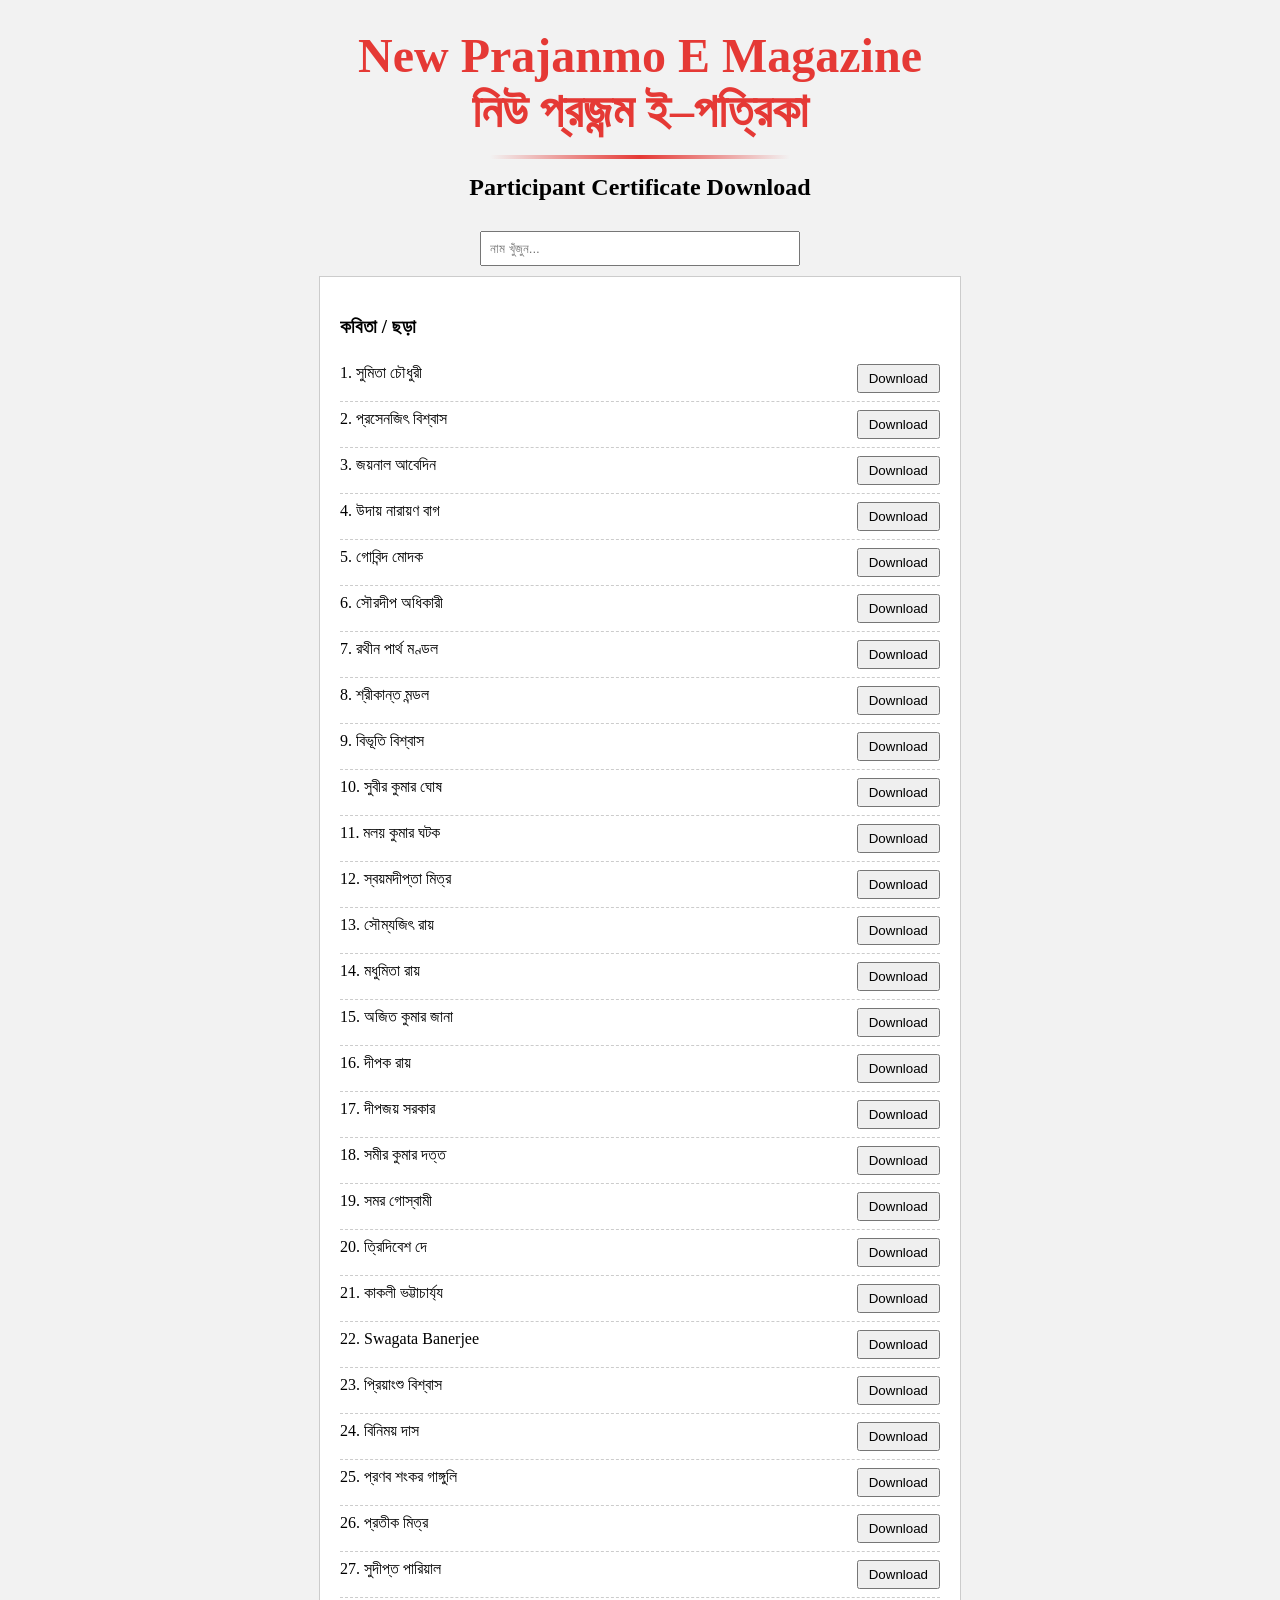
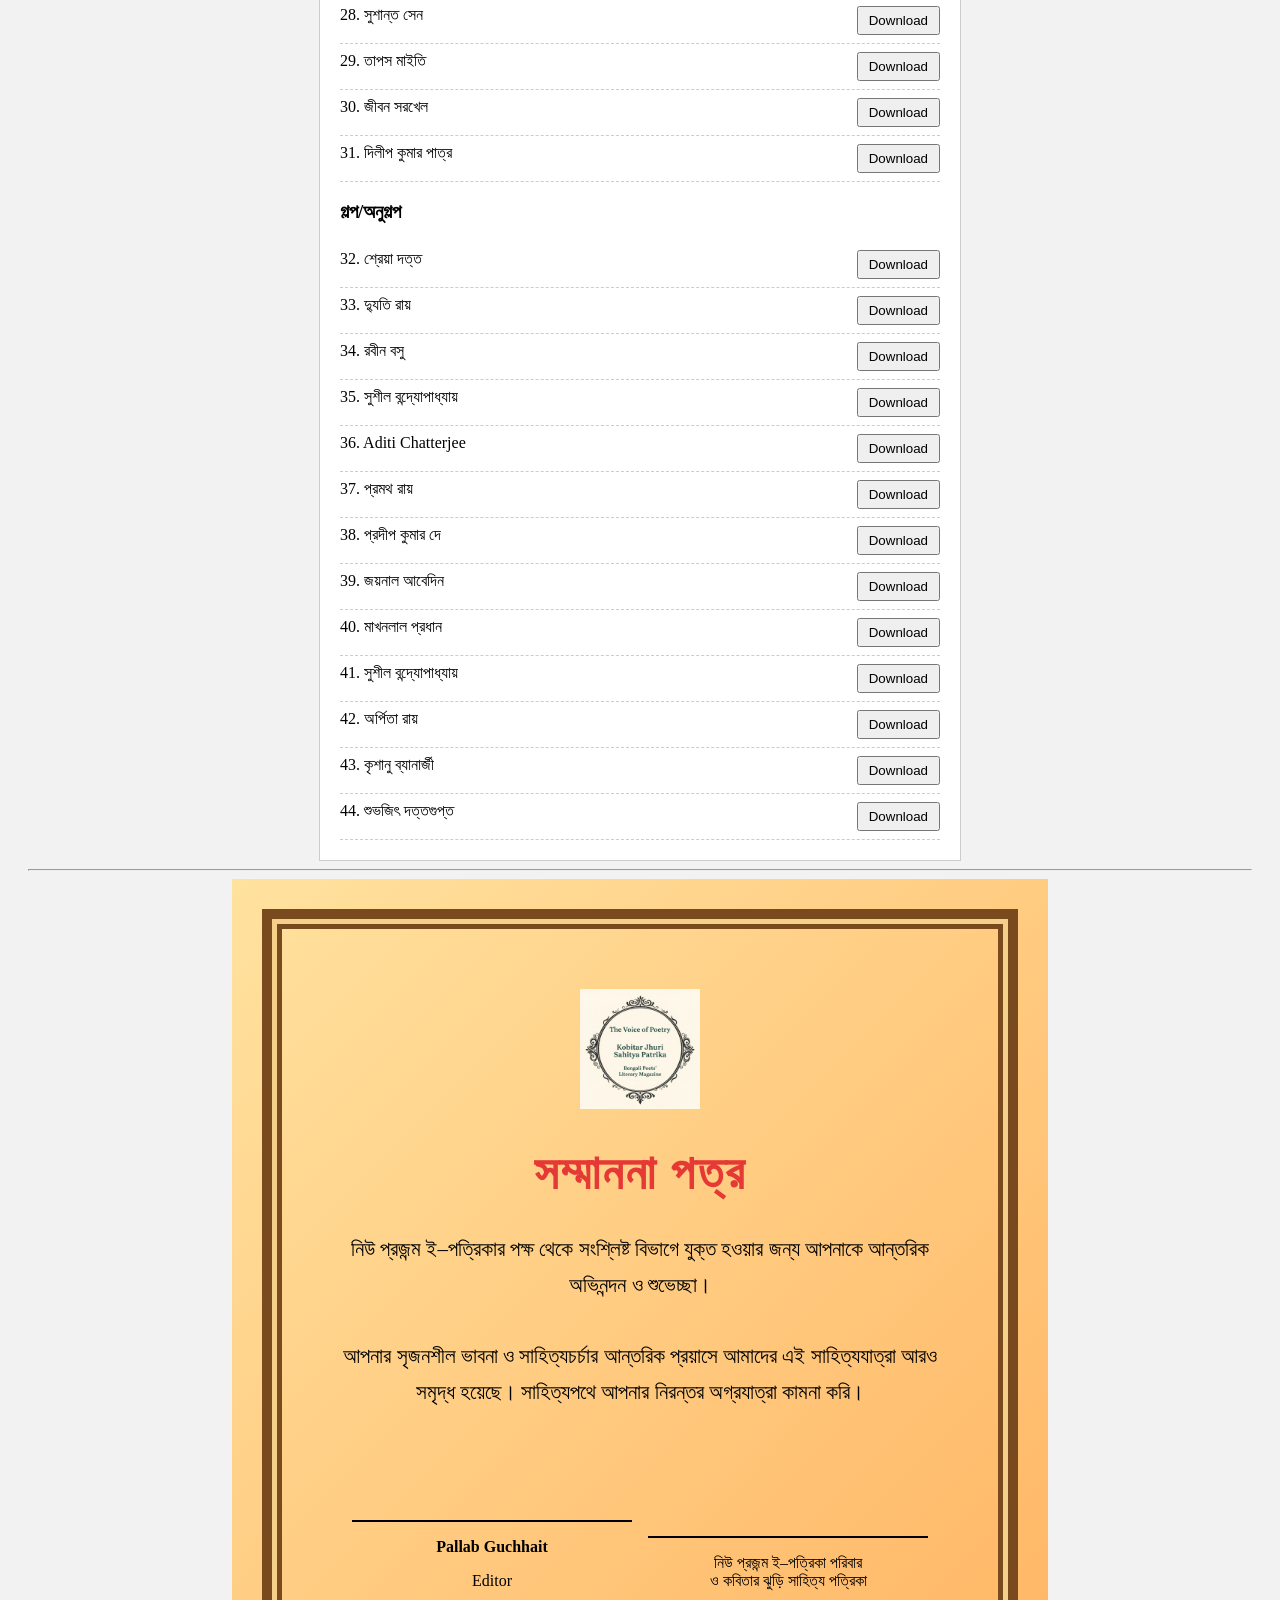
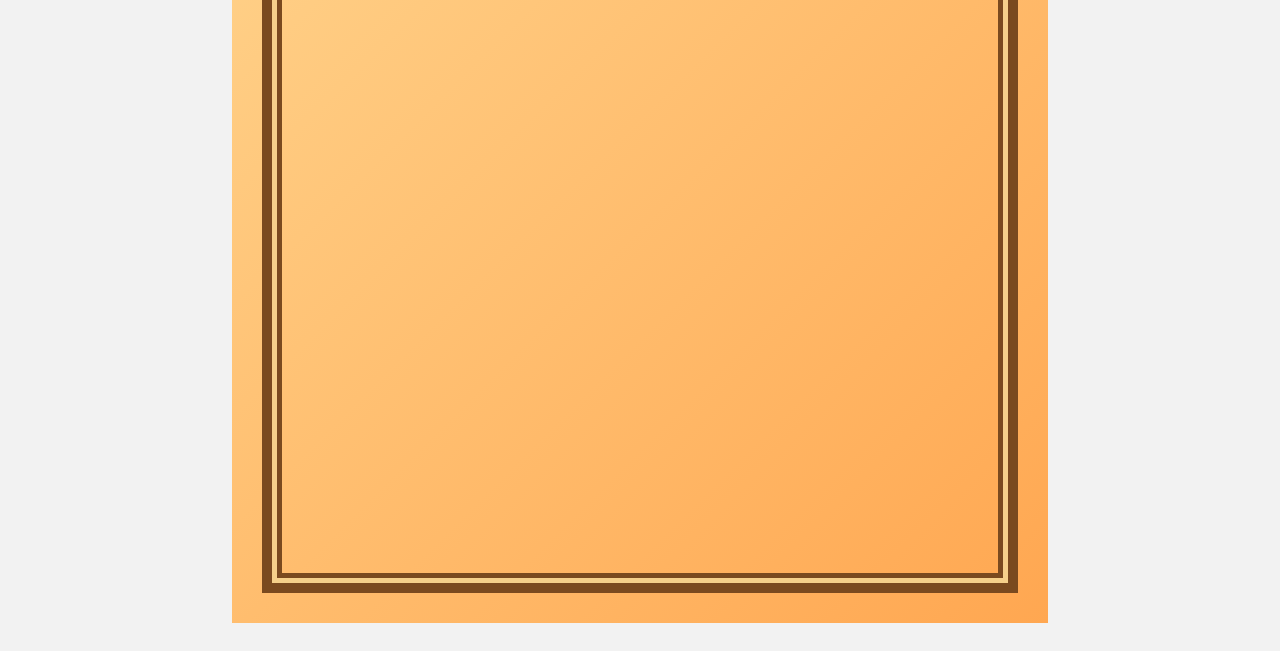
<file: index.html>
<!DOCTYPE html>
<html lang="bn">
<head>
<meta charset="UTF-8">
<title>Participation Certificate</title>
<link rel="stylesheet" href="style.css">
</head>

<body>

<!-- ================= HEADER ================= -->
<div class="page-header">
    <h1 class="main-title">
        New Prajanmo E Magazine<br>
        নিউ প্রজন্ম ই–পত্রিকা
    </h1>

    <div class="divider"></div>

    <h2 class="title">Participant Certificate Download</h2>
</div>

<!-- ================= SEARCH ================= -->
<input
    type="text"
    id="search"
    placeholder="নাম খুঁজুন..."
    onkeyup="filterNames()"
>

<div class="list" id="list"></div>

<hr>

<!-- ================= CERTIFICATE ================= -->
<div class="certificate" id="certificate">

    <div class="logo">
        <img src="logo.png.jpg" alt="Logo">
    </div>

    <h1>সম্মাননা পত্র</h1>

    <p id="category" class="category"></p>

    <p id="serial" class="serial"></p>

    <div id="name" class="name"></div>

    <p class="text">
        নিউ প্রজন্ম ই–পত্রিকার পক্ষ থেকে সংশ্লিষ্ট বিভাগে যুক্ত হওয়ার জন্য
        আপনাকে আন্তরিক অভিনন্দন ও শুভেচ্ছা।<br><br>

        আপনার সৃজনশীল ভাবনা ও সাহিত্যচর্চার আন্তরিক প্রয়াসে
        আমাদের এই সাহিত্যযাত্রা আরও সমৃদ্ধ হয়েছে।
        সাহিত্যপথে আপনার নিরন্তর অগ্রযাত্রা কামনা করি।
    </p>

    <div class="footer">
        <div class="sign">
            <div class="line"></div>
            <p><strong>Pallab Guchhait</strong></p>
            <p>Editor</p>
        </div>

        <div class="date">
            <div class="line"></div>
            <p id="date"></p>
            <p>
                নিউ প্রজন্ম ই–পত্রিকা পরিবার<br>
                ও কবিতার ঝুড়ি সাহিত্য পত্রিকা
            </p>
        </div>
    </div>
</div>

<!-- ================= JAVASCRIPT ================= -->
<script>
/* ================= FINAL DATA (FROM ADMIN) ================= */

const sections = {
    "কবিতা / ছড়া": [
        "সুমিতা চৌধুরী",
        "প্রসেনজিৎ বিশ্বাস",
        "জয়নাল আবেদিন",
        "উদায় নারায়ণ বাগ",
        "গোবিন্দ মোদক",
        "সৌরদীপ অধিকারী",
        "রথীন পার্থ মণ্ডল",
        "শ্রীকান্ত মন্ডল",
        "বিভূতি বিশ্বাস",
        "সুবীর কুমার ঘোষ",
        "মলয় কুমার ঘটক",
        "স্বয়মদীপ্তা মিত্র",
        "সৌম্যজিৎ রায়",
        "মধুমিতা রায়",
        "অজিত কুমার জানা",
        "দীপক রায়",
        "দীপজয় সরকার",
        "সমীর কুমার দত্ত",
        "সমর গোস্বামী",
        "ত্রিদিবেশ দে",
        "কাকলী ভট্টাচার্য্য",
        "Swagata Banerjee",
        "প্রিয়াংশু বিশ্বাস",
        "বিনিময় দাস",
        "প্রণব শংকর গাঙ্গুলি",
        "প্রতীক মিত্র",
        "সুদীপ্ত পারিয়াল",
        "সুশান্ত সেন",
        "তাপস মাইতি",
        "জীবন সরখেল",
        "দিলীপ কুমার পাত্র"
    ],
    "গল্প/অনুগল্প": [
        "শ্রেয়া দত্ত",
        "দ্যুতি রায়",
        "রবীন বসু",
        "সুশীল বন্দ্যোপাধ্যায়",
        "Aditi Chatterjee",
        "প্রমথ রায়",
        "প্রদীপ কুমার দে",
        "জয়নাল আবেদিন",
        "মাখনলাল প্রধান",
        "সুশীল বন্দ্যোপাধ্যায়",
        "অর্পিতা রায়",
        "কৃশানু ব্যানার্জী",
        "শুভজিৎ দত্তগুপ্ত"
    ]
};

/* =========================================================== */

const listDiv = document.getElementById("list");

/* ===== LIST RENDER ===== */
function renderList(filter = "") {
    listDiv.innerHTML = "";
    let serial = 1;

    for (const section in sections) {
        const h = document.createElement("h3");
        h.innerText = section;
        listDiv.appendChild(h);

        sections[section].forEach(name => {
            if (!name.includes(filter)) return;

            const row = document.createElement("div");
            row.className = "row";

            row.innerHTML = `
                <span>${serial}. ${name}</span>
                <button data-name="${name}" data-section="${section}" data-serial="${serial}">
                    Download
                </button>
            `;

            row.querySelector("button").onclick = function () {
                handleDownload(this);
            };

            listDiv.appendChild(row);
            serial++;
        });
    }
}

renderList();

function filterNames() {
    renderList(document.getElementById("search").value);
}

/* ===== DATE + PRINT ===== */
function setDate() {
    document.getElementById("date").innerText =
        new Date().toLocaleDateString("bn-BD", {
            year: "numeric",
            month: "long",
            day: "numeric"
        });
}

function adjustNameSize(name) {
    const el = document.getElementById("name");
    el.innerText = name;
    el.style.fontSize =
        name.length > 25 ? "26px" :
        name.length > 18 ? "30px" : "34px";
}

function handleDownload(btn) {
    adjustNameSize(btn.dataset.name);
    document.getElementById("category").innerText = btn.dataset.section;
    document.getElementById("serial").innerText =
        "Certificate No: NP-" + btn.dataset.serial.padStart(3, "0");
    setDate();
    setTimeout(() => window.print(), 300);
}
</script>

</body>
</html>
</file>
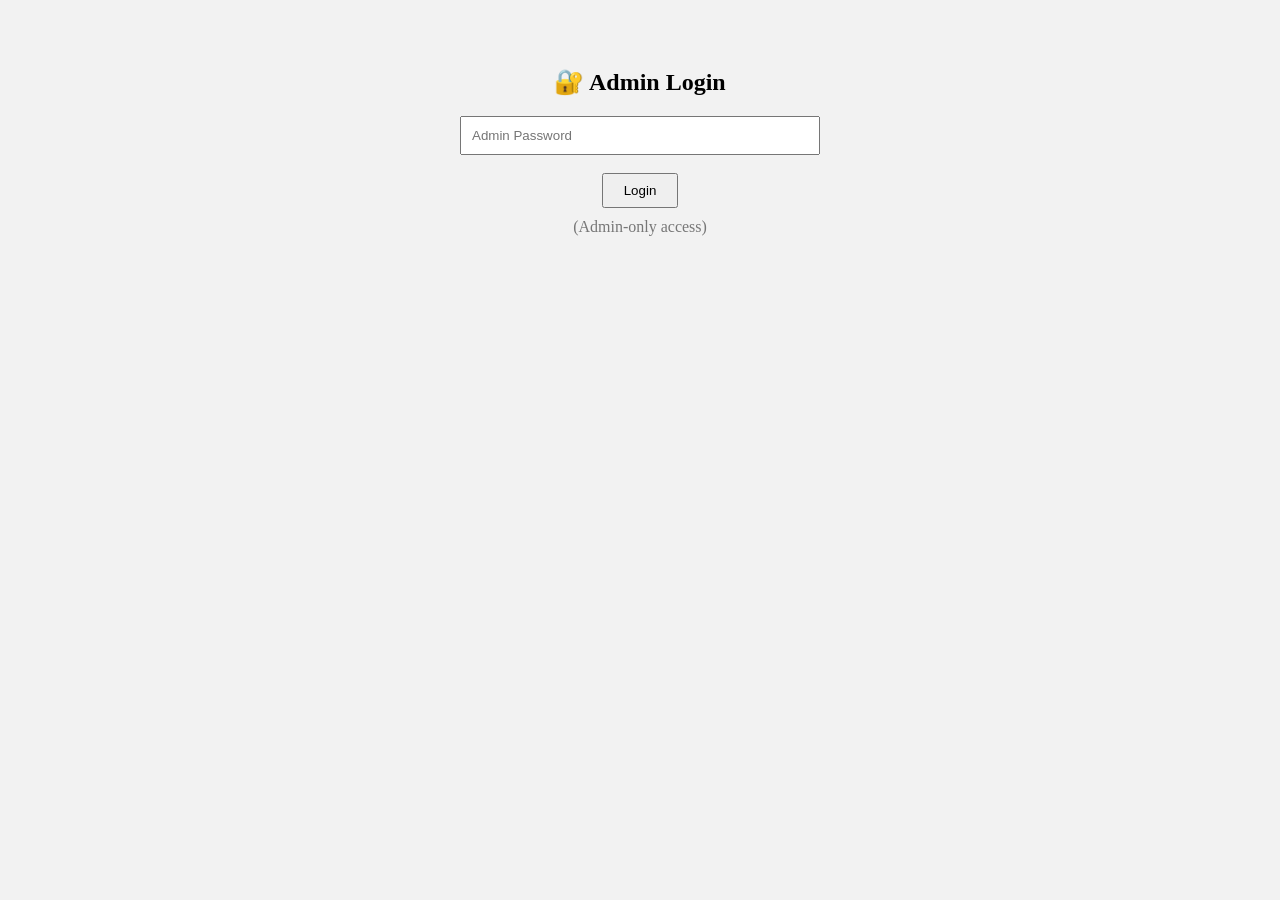
<file: admin.html>
<!DOCTYPE html>
<html lang="bn">
<head>
<meta charset="UTF-8">
<title>Admin Panel – CSV Upload</title>
<link rel="stylesheet" href="style.css">
</head>

<body>

<!-- ================= LOGIN BOX ================= -->
<div id="loginBox" style="max-width:420px;margin:40px auto;text-align:center;">
    <h2>🔐 Admin Login</h2>

    <input
        type="password"
        id="password"
        placeholder="Admin Password"
        style="padding:10px;width:80%;"
    >
    <br><br>

    <button onclick="login()" style="padding:8px 20px;">
        Login
    </button>

    <p style="color:#777;margin-top:10px;">
        (Admin-only access)
    </p>
</div>

<!-- ================= ADMIN PANEL ================= -->
<div id="adminPanel" style="display:none;">

    <div class="page-header">
        <h2 class="title">Admin Panel – CSV Upload</h2>
    </div>

    <p style="text-align:center;">
        CSV ফাইল upload করুন (Column: নাম, বিভাগ)
    </p>

    <button onclick="logout()" style="display:block;margin:0 auto 15px;">
        Logout
    </button>

    <input 
        type="file" 
        id="csvFile" 
        accept=".csv"
        style="display:block;margin:15px auto;"
    >

    <pre id="output"
style="
max-width:900px;
margin:20px auto;
background:#111;
color:#0f0;
padding:20px;
overflow:auto;
">
    </pre>

    <p style="text-align:center;">
       
        <strong>index.html</strong> ফাইলে  
        <code>const sections = {}</code> জায়গায় paste করুন
    </p>
</div>

<!-- ================= JAVASCRIPT ================= -->
<script>
/* ================= CONFIG ================= */
const ADMIN_PASSWORD = "admin123"; 
// 🔴 এখানে নিজের strong password দিন

/* ================= LOGIN LOGIC ================= */
function login() {
    const pass = document.getElementById("password").value;

    if (pass === ADMIN_PASSWORD) {
        localStorage.setItem("adminLoggedIn", "yes");
        showAdmin();
    } else {
        alert("❌ Password ভুল");
    }
}

function logout() {
    localStorage.removeItem("adminLoggedIn");
    location.reload();
}

function showAdmin() {
    document.getElementById("loginBox").style.display = "none";
    document.getElementById("adminPanel").style.display = "block";
}

function checkLogin() {
    if (localStorage.getItem("adminLoggedIn") === "yes") {
        showAdmin();
    }
}

checkLogin();

/* ================= CSV LOAD ================= */
document.getElementById("csvFile").addEventListener("change", function (e) {
    const file = e.target.files[0];
    if (!file) return;

    const reader = new FileReader();
    reader.onload = evt => convertCSV(evt.target.result);
    reader.readAsText(file, "UTF-8");
});

function convertCSV(text) {
    const lines = text.trim().split(/\r?\n/);
    const sections = {};

    for (let i = 1; i < lines.length; i++) {
        if (!lines[i]) continue;

        const cols = lines[i].split(",");
        if (cols.length < 2) continue;

        const name = cols[0].trim();
        const section = cols[1].trim();

        if (!name || !section) continue;

        if (!sections[section]) {
            sections[section] = [];
        }

        sections[section].push(name);
    }

    document.getElementById("output").innerText =
`👇 index.html এ এই কোডটা paste করুন 👇

const sections = ${JSON.stringify(sections, null, 4)};
`;
}
</script>

</body>
</html>
</file>
<file: style.css>
/* ================= BASE ================= */

body {
    font-family: "Noto Serif Bengali", serif;
    background: #f2f2f2;
    padding: 20px;
}

/* ================= HEADER ================= */

.page-header {
    text-align: center;
    margin-bottom: 30px;
}

.main-title {
    font-size: 48px;
    color: #e53935;
    margin: 0;
}

.title {
    font-size: 24px;
    margin-top: 10px;
}

.divider {
    width: 300px;
    height: 4px;
    background: linear-gradient(to right, transparent, #e53935, transparent);
    margin: 15px auto;
}

/* ================= INPUT ================= */

#search {
    display: block;
    margin: 10px auto;
    padding: 8px;
    width: 300px;
}

/* ================= LIST ================= */

.list {
    max-width: 600px;
    margin: 0 auto;
    background: #fff;
    padding: 20px;
    border: 1px solid #ccc;
}

.row {
    display: flex;
    justify-content: space-between;
    padding: 8px 0;
    border-bottom: 1px dashed #ccc;
}

.row button {
    cursor: pointer;
    padding: 5px 10px;
}

/* =====================================================
   🏆 CERTIFICATE – SINGLE PAGE, PURE CSS DESIGN
   ===================================================== */

.certificate {
    width: 816px;                 /* Legal width */
    height: 1344px;               /* Legal height */
    margin: 0 auto;
    padding: 110px 90px;
    box-sizing: border-box;
    position: relative;
    text-align: center;

    background: linear-gradient(135deg, #ffe29f, #ffa751);
    font-family: "Noto Serif Bengali", serif;

    page-break-inside: avoid;
}

/* ================= DECORATIVE BORDER ================= */

.certificate::before {
    content: "";
    position: absolute;
    top: 30px;
    left: 30px;
    right: 30px;
    bottom: 30px;

    border: 10px solid #7a4a1f;
    box-shadow:
        inset 0 0 0 5px #f5d08a,
        inset 0 0 0 10px #7a4a1f;

    pointer-events: none;
}

/* ================= LOGO ================= */

.certificate .logo {
    width: 120px;
    margin: 0 auto 25px;
}

.certificate .logo img {
    width: 100%;
}

/* ================= TITLE ================= */

.certificate h1 {
    font-size: 48px;
    color: #e53935;
    margin-bottom: 20px;
    letter-spacing: 2px;
}

/* ================= CATEGORY & SERIAL ================= */

.category {
    font-size: 20px;
    font-weight: bold;
    margin-bottom: 10px;
}

.serial {
    font-size: 14px;
    text-align: right;
    margin-bottom: 20px;
}

/* ================= NAME ================= */

.name {
    font-size: 34px;
    font-weight: bold;
    margin: 30px 0;
    text-decoration: underline;
}

/* ================= BODY TEXT ================= */

.text {
    font-size: 21px;
    line-height: 1.7;
    margin: 20px 0;
}

/* ================= FOOTER ================= */

.footer {
    display: flex;
    justify-content: space-between;
    align-items: flex-end;
    margin-top: 110px;
    padding: 0 30px;
}

.sign,
.date {
    width: 280px;
    text-align: center;
}

.line {
    border-bottom: 2px solid #000;
    margin-bottom: 10px;
}

/* ================= PRINT – HARD FIX ================= */

@page {
    size: legal portrait;
    margin: 0;
}

@media print {

    html, body {
        width: 816px;
        height: 1344px;
        margin: 0;
        padding: 0;
        overflow: hidden;
    }

    body * {
        visibility: hidden;
    }

    .certificate,
    .certificate * {
        visibility: visible;
    }

    .certificate {
        position: absolute;
        top: 0;
        left: 0;

        page-break-after: avoid;
        page-break-before: avoid;
    }
}

/* ================= MOBILE VIEW ================= */

@media (max-width: 768px) {
    .certificate {
        transform: scale(0.7);
        transform-origin: top center;
    }
}
</file>
